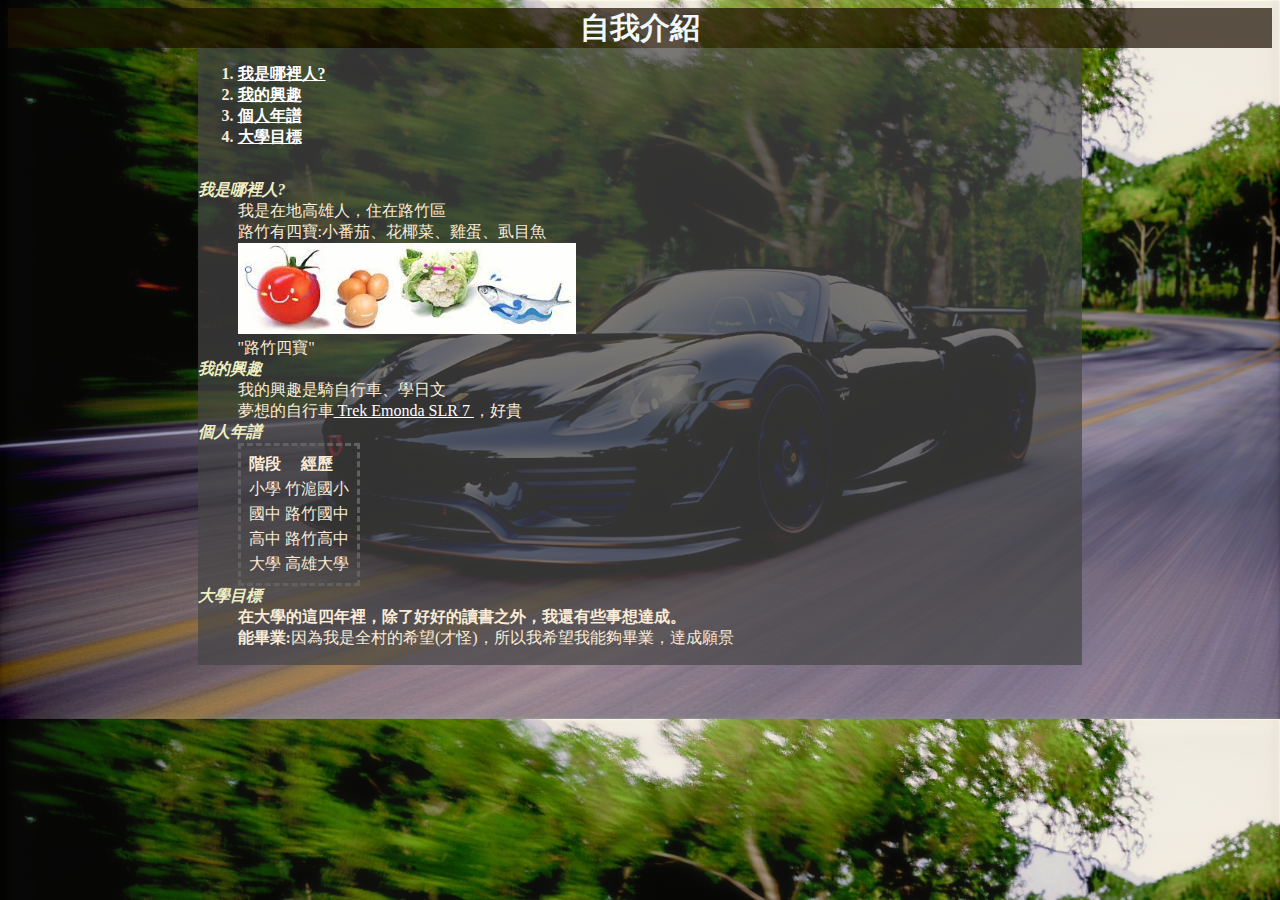
<file: week02/myself.html>
<!DOCTYPE html>
<html lang="en">
    <head>
        <meta charset="UTF-8">
        <meta http-equiv="X-UA-Compatible" content="IE=edge">
        <meta name="viewport" content="width=device-width, initial-scale=1.0">
        <title>Myself</title>
        <link rel="stylesheet" type="text/css" href="myself.css" />
    </head>
    <body>
        <!--大標題-->
        <div class="headline">
            <div class="text">自我介紹</div>
        </div>

        
        <!--目錄-->
        <div class="contentindex">
            <div class="index">
                <ol>
                    <li><a href="#ppl">我是哪裡人?</a></li>
                    <li><a href="#hobby">我的興趣</a></li>
                    <li><a href="#year">個人年譜</a></li>
                    <li><a href="#college">大學目標</a></li>
            
                </ol>
            </div>
        </div>

        <!--內文-->
        <div class="content-texts">
            <div class="texts">
                <dl>
                    <dt id="ppl"><b><i>我是哪裡人?</i></b></dt> 
                    <dd>我是在地高雄人，住在路竹區<br>
                        路竹有四寶:小番茄、花椰菜、雞蛋、虱目魚<br>
                        <img src="路竹四寶.jpg" width="40%">
                        <figcaption>"路竹四寶"</figcaption>
                    </dd>
                    <dt id="hobby"><b><i>我的興趣</i></b></dt>
                    <dd>我的興趣是騎自行車、學日文<br>
                        夢想的自行車<a href="https://www.trekbikes.com/us/en_US/bikes/road-bikes/performance-road-bikes/%C3%A9monda/%C3%A9monda-slr/%C3%A9monda-slr-7-etap/p/33139/?colorCode=bluedark_blue">
                            Trek Emonda SLR 7
                        </a>
                        ，好貴
                    
                    </dd> 
                    <dt id="year"><b><i>個人年譜</i></b></dt>	  
                    <dd>
                        <div style="overflow-x:auto;">
                            <table>
                                <thead>
                                    <tr>
                                        <th>階段</th>
                                        <th>經歷</th>
                                    </tr>
                                </thead>
                                <tbody>
                                    <tr>
                                        <td>小學</td>
                                        <td>竹滬國小</td>
                                    </tr>
                                    <tr>
                                        <td>國中</td>
                                        <td>路竹國中</td>
                                    </tr>
                                    <tr>
                                        <td>高中</td>
                                        <td>路竹高中</td>
                                    </tr>
                                    <tr>
                                        <td>大學</td>
                                        <td>高雄大學</td>
                                    </tr>
                                </tbody>
                            </table>
                          </div>
                    </dd>
                    <dt id="college"><b><i>大學目標</i></b></dt>
                    <dd><b>在大學的這四年裡，除了好好的讀書之外，我還有些事想達成。</b><br>
                        <b>能畢業:</b>因為我是全村的希望(才怪)，所以我希望我能夠畢業，達成願景<br>
                    </dd>
                </dl>
            </div>
        </div>
            
    </body>
</html>
</file>
<file: week02/myself.css>
body{
    background-image: url("918 Spyder.png");
    background-attachment: fixed;
    background-size: 100%;
}
table{
    padding: 5px 5px;
    border:3px #616161 dashed;
    border-collapse:10;
    border: 1;
}

a{
    color: rgb(255, 255, 255);
}

i{
    color: rgb(238, 238, 194);
}

.headline{
    display:flex;
    justify-content: center;/*上下對齊*/
    align-items: center;/*垂直對齊*/
    background-color: rgba(28, 16, 1, 0.708);
}

.text{  
    height:40px;
    font-size: 30px;
    font-weight: bold;
    text-align: right;
    color: aliceblue;
}

.contentindex{
    display: flex;
    justify-content: center;
    align-items: center;
    height:auto;
}
.index{
    width: 70%;
    font-weight: bold;
    background-color: rgba(70, 70, 70, 0.7);
    color: antiquewhite;
}


.content-texts{
    display: flex;
    justify-content: center;
    align-items: center;
    height:auto;
}
.texts{
    width: 70%;
    background-color: rgba(70, 70, 70, 0.7);
    color: antiquewhite;
}
</file>
